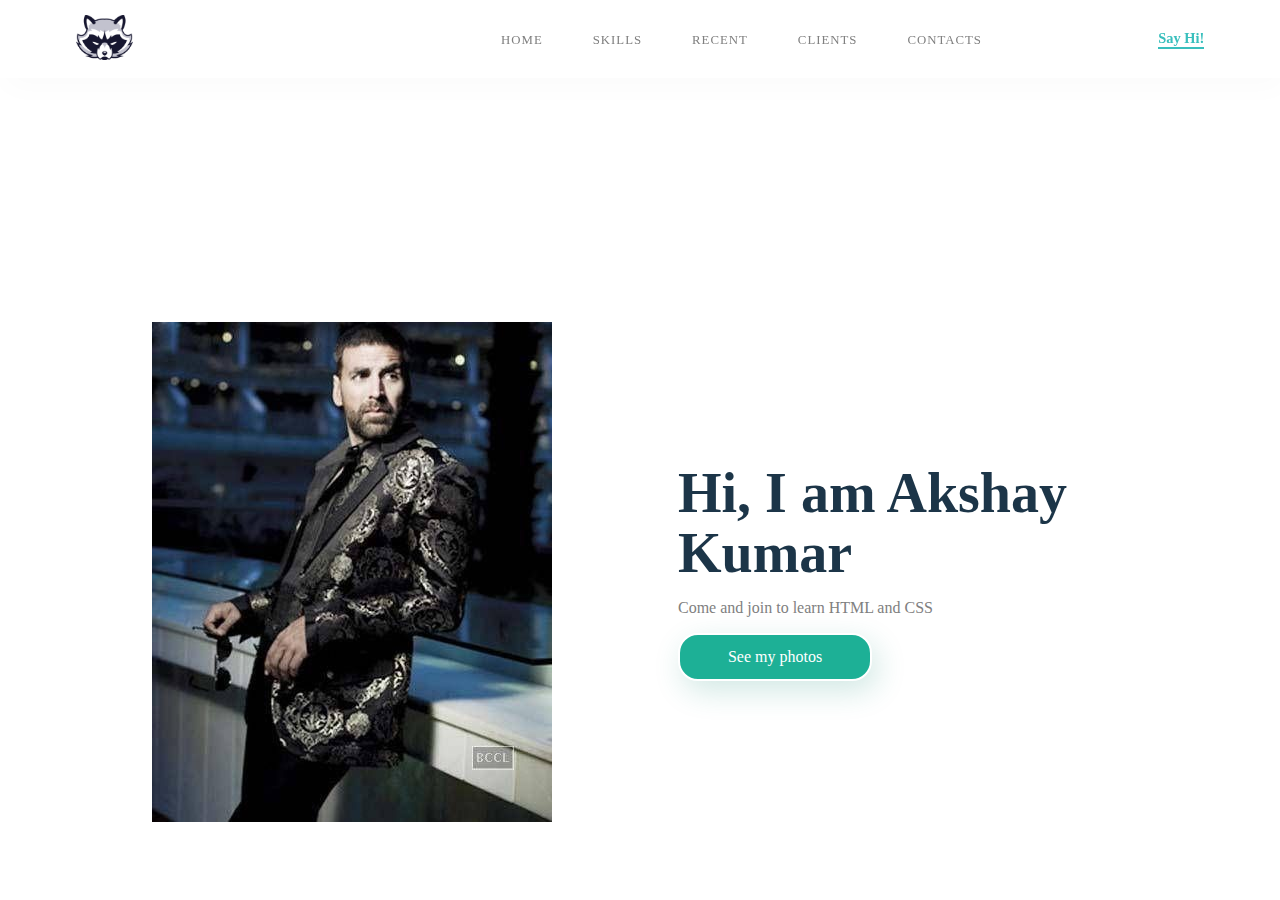
<file: index.html>
<!DOCTYPE html>
<html>
  <head>
    <meta charset="utf-8">
    <meta name="viewport" content="width=device-width">
    <title>repl.it</title>
    <link href="style.css" rel="stylesheet" type="text/css" />
  </head>
  <body>
    <section id="navbar">
      <nav>
        <a href="#" class="logo">
        <img src="animal-2028258_640.png" alt="project logo">
        </a>
        <span class="menu-space"></span>
        <ul class="menu">
          <li><a href="#">Home</a>
          <li><a href="#">Skills</a>
          <li><a href="#">Recent</a>
          <li><a href="#">Clients</a>
          <li><a href="#">Contacts</a>
          </ul>
          <a href="#" class="hey"><strong>Say Hi!</strong></a>
      </nav>
    </section>
    <section class="content">
      <div class="Image">
        <img src="akshay image.jpg" alt="akshay kumar">
      </div>
      <div class="maintext">
        <h1> Hi, I am Akshay Kumar</h1>
        <p>Come and join to learn HTML and CSS </p>
        <a href="https://www.inuth.com/photos/akshay-kumar-photos/wallpaper/" class="button">See my photos</a>
        </div>
      
    </section>
  </body>
</html>
</file>
<file: style.css>
*{
  box-sizing: borderbox;
}
body{
  margin:0px;
  padding:0px;
  font:poppins;

}
#navbar{
  width:100%;
  height:8vh;
  position:relative;
}
nav {
  display: flex;
  align-items:center;
  justify-content:space-around;
  position: fixed;
  top:0;
  left:0;
  width:100%;
  box-shadow: 5px 10px 30px rgba(0,0,0,0.02);
  z-index:1;
}
.logo img {
  height:45px;
}
.menu {
  list-style:none;
  display:flex;
}
.menu li a {
  height:40px;
  line-height:43px;
  margin:3px;
  padding: 0px 22px;
  display: flex;
  font-size: 0.8em;
  text-transform: uppercase;
  font-weight:500;
  letter-spacing:1px;
  color:grey;
}
a{
  text-decoration:none;
}
.hey{
  color:#39bfbd;
  font-weight:500;
  font-size:0.9em;
  border-bottom: 2px solid #39bfbd;
  
}
.Image{
  width:500px;
  height:500px;
}
.Image img{
  width:100%;
  height:100%;
  object-fit:contain;

}
.content {
  display: flex;
  width:90%;
  justify-content:space-around;
  align-items:center;
  position: absolute;
  left:50%;
  right:50%;
  transform:translate(-50%,50%);
}
.button {
  height:44px;
  width:190px;
  color:white;
  border: 2px solid white;
  background-color: #1db096;
  border-radius:20px;
  box-shadow: 5px 10px 30px rgba(24,139,119,0.2);
  justify-content:center;
  align-items:center;
  display:flex;
}
.maintext {
  width:500px;
}
.maintext h1 {
  font-size:3.5em;
  color: #1c3548;
  margin: 0px 0px 10px 0px;
  line-height:60px;
}
.button:hover {
  background-color: #23cdaf;
  transition: all ease 0.2s;

}
.menu li a:hover {
  background-color: #23cdaf;
  color:white;
  box-shadow:5px 10px 30px rgba(24,139,119,0.2); 
  transition: all ease 0.2s;
}
.maintext p {
  color:grey;
}
</file>
